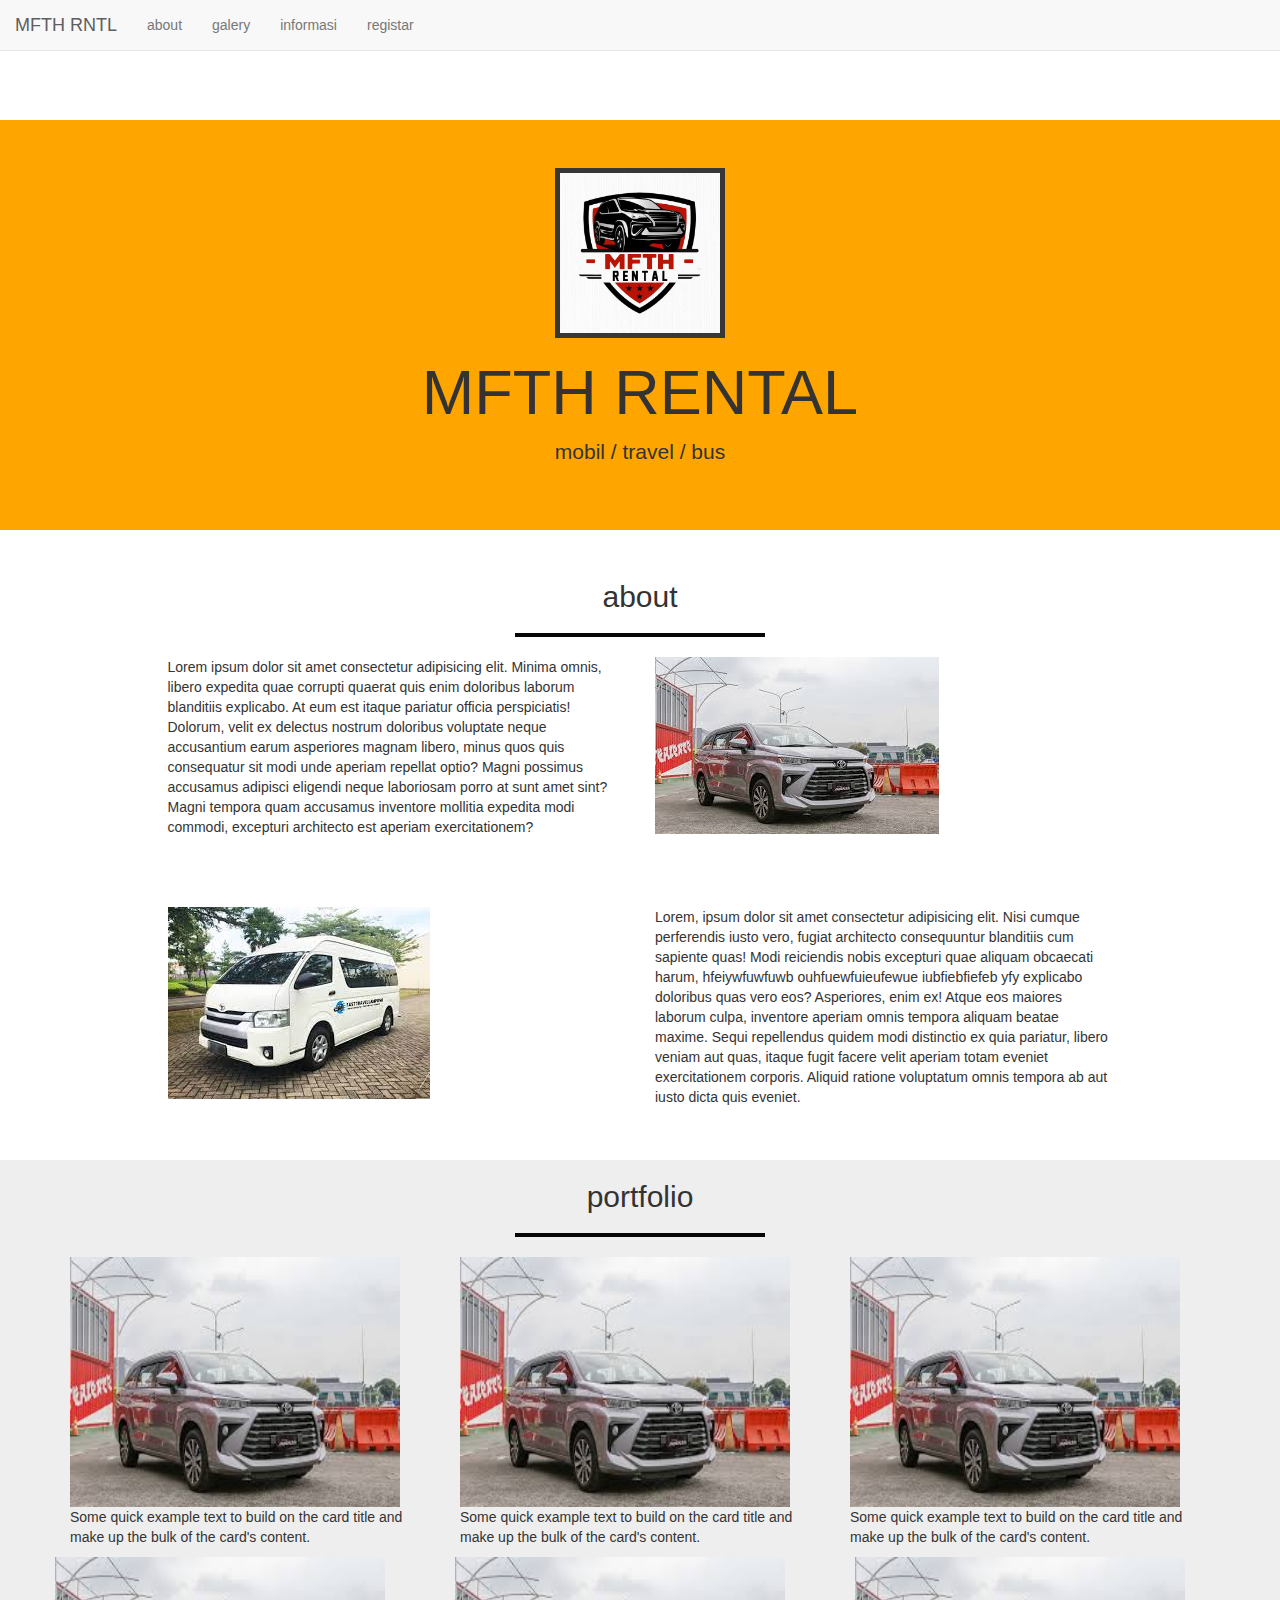
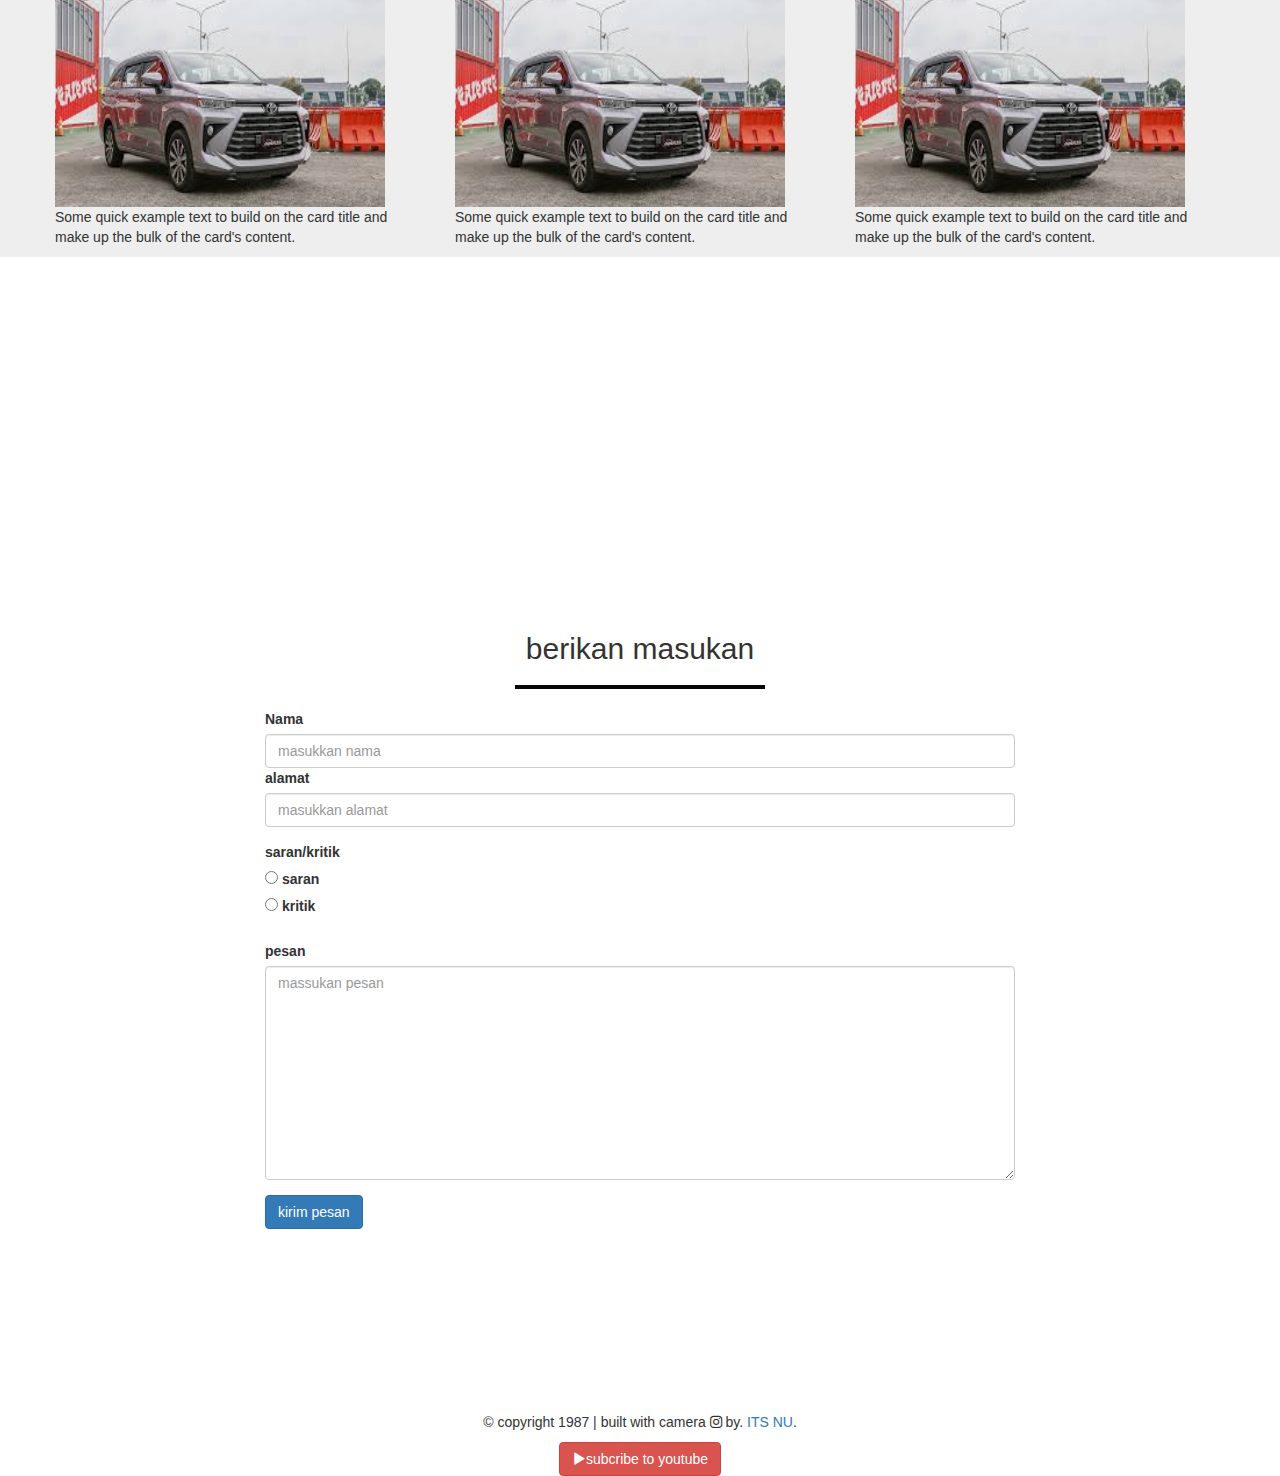
<file: 0027uts/index.html>
<!DOCTYPE html>
<html lang="en" id="home">
  <head>
    <meta charset="utf-8" />
    <meta http-equiv="X-UA-Compatible" content="IE=edge" />
    <meta name="viewport" content="width=device-width, initial-scale=1" />
    <!-- The above 3 meta tags *must* come first in the head; any other head content must come *after* these tags -->
    <title>my porfolio</title>

    <!-- Bootstrap -->
    <link href="css/bootstrap.min.css" rel="stylesheet" />
    <link rel="stylesheet" href="fontawesome/css/all.css">
    <link rel="stylesheet" href="css/style.css" />

    <!-- HTML5 shim and Respond.js for IE8 support of HTML5 elements and media queries -->
    <!-- WARNING: Respond.js doesn't work if you view the page via file:// -->
    <!--[if lt IE 9]>
      <script src="https://oss.maxcdn.com/html5shiv/3.7.3/html5shiv.min.js"></script>
      <script src="https://oss.maxcdn.com/respond/1.4.2/respond.min.js"></script>
    <![endif]-->
  </head>
  <body>
    <!-- navbar -->
    <nav class="navbar navbar-default navbar-fixed-top"  >
      <div class="container-fluid">
        <div class="navbar-header">
        

          <a href="#home" class="navbar-brand page-scroll">MFTH RNTL</a>
        </div>

        <div class="collapse navbar-collapse" id="bs-example-navbar-collapse-1">
          <ul class="nav navbar-nav navbar-rigt  " >
            <li><a href="#about" >about</a></li>
            <li><a href="#galery">galery</a></li>
            <li><a href="informasi.html" class="page scrol">informasi</a></li>
            <li><a href="menu.html">registar</a></li>
          </ul>
        </div>
      </div>
    </nav>
    <!-- akhir navbar -->
   

    <!-- jumbotron -->

    <div class="jumbotron text-center">
      <img src="img/logo.jpeg" />
      <h1>MFTH RENTAL</h1>
      <p> mobil / travel / bus</p>
    </div>
    <!-- akhir jumbotron-->
    
    <!-- about -->
    <section class="about" id="about">
      <div class="container">
        <div class="row">
          <div class="col-sm-12">
            <h2 class="text-center">about</h2>
            <hr />
          </div>
        </div>
        <div class="row">
          <div class="col-sm-5 col-sm-offset-1">
            <p>
              Lorem ipsum dolor sit amet consectetur adipisicing elit. Minima omnis, libero expedita quae corrupti quaerat quis enim doloribus laborum blanditiis explicabo. At eum est itaque pariatur officia perspiciatis! Dolorum, velit ex delectus nostrum doloribus voluptate neque accusantium earum asperiores magnam libero, minus quos quis consequatur sit modi unde aperiam repellat optio? Magni possimus accusamus adipisci eligendi neque laboriosam porro at sunt amet sint? Magni tempora quam accusamus inventore mollitia expedita modi commodi, excepturi architecto est aperiam  exercitationem?
            </p>
          </div>
          <div class="col-sm-5">
            <img src="img/av.jpg" alt="">
          </div>
        </div>
        <br>
        <br>
        <br>
        <div class="row">
          <div class="col-sm-5 col-sm-offset-1">
           <img src="img/tr.jpg" alt="">
          </div>
          <div class="col-sm-5">
            <p>
              Lorem, ipsum dolor sit amet consectetur adipisicing elit. Nisi cumque perferendis iusto vero, fugiat architecto consequuntur blanditiis cum sapiente quas! Modi reiciendis nobis excepturi quae aliquam obcaecati harum, hfeiywfuwfuwb ouhfuewfuieufewue iubfiebfiefeb yfy explicabo doloribus quas vero eos? Asperiores, enim ex! Atque eos maiores laborum culpa, inventore aperiam omnis tempora aliquam beatae maxime. Sequi repellendus quidem modi distinctio ex quia pariatur, libero veniam aut quas, itaque fugit facere velit aperiam totam eveniet exercitationem corporis. Aliquid ratione voluptatum omnis tempora ab aut iusto dicta quis eveniet. 
            </p>
          </div>
        </div>
      </div>
    </section>
    <!-- akhir about -->

    <!-- portfolio -->
    <section class="portfolio" id="galery">
      <div class="container">
        <div class="row">
          <div class="col-sm-12 text-center">
            <h2>portfolio</h2>
            <hr />
          </div>
        </div>

        <div class="row">
          <div class="col-sm-4">
            <div class="card">
              <img src="img/av.jpg" class="card-img-top" alt="..." />
              <div class="card-body">
                <p class="card-text">
                  Some quick example text to build on the card title and make up
                  the bulk of the card's content.
                </p>
              </div>
            </div>
          </div>
          <div class="col-sm-4">
            <div class="card">
              <img src="img/av.jpg" class="card-img-top" alt="..." />
              <div class="card-body">
                <p class="card-text">
                  Some quick example text to build on the card title and make up
                  the bulk of the card's content.
                </p>
              </div>
            </div>
          </div>
          <div class="col-sm-4">
            <div class="card">
              <img src="img/av.jpg" class="card-img-top" alt="..." />
              <div class="card-body">
                <p class="card-text">
                  Some quick example text to build on the card title and make up
                  the bulk of the card's content.
                </p>
              </div>
            </div>
          </div>
          <div class="row">
            <div class="col-sm-4">
              <div class="card">
                <img src="img/av.jpg" class="card-img-top" alt="..." />
                <div class="card-body">
                  <p class="card-text">
                    Some quick example text to build on the card title and make up
                    the bulk of the card's content.
                  </p>
                </div>
              </div>
            </div>
            <div class="col-sm-4">
              <div class="card">
                <img src="img/av.jpg" class="card-img-top" alt="..." />
                <div class="card-body">
                  <p class="card-text">
                    Some quick example text to build on the card title and make up
                    the bulk of the card's content.
                  </p>
                </div>
              </div>
            </div>
            <div class="col-sm-4">
              <div class="card">
                <img src="img/av.jpg" class="card-img-top" alt="..." />
                <div class="card-body">
                  <p class="card-text">
                    Some quick example text to build on the card title and make up
                    the bulk of the card's content.
                  </p>
                </div>
              </div>
            </div>
        </div>
      </div>
    </section>
    <!-- akhir portfolio -->
    <iframe src="https://www.google.com/maps/embed?pb=!1m18!1m12!1m3!1d63365.529918837005!2d109.53948646022572!3d-6.968490966730982!2m3!1f0!2f0!3f0!3m2!1i1024!2i768!4f13.1!3m3!1m2!1s0x2e7020889509cd6d%3A0x4027a76e352f690!2sKec.%20Bojong%2C%20Kabupaten%20Pekalongan%2C%20Jawa%20Tengah!5e0!3m2!1sid!2sid!4v1699713993831!5m2!1sid!2sid" width="1000" height="350" style="border:0; margin-left: 160px; padding-top: 30px;" allowfullscreen="" loading="lazy" referrerpolicy="no-referrer-when-downgrade"></iframe>
    <!-- contact -->
    <section class="contact" id="contact">
      <div class="container">
        <div class="row">
          <div class="col-sm-12 text-center">
            <h2>berikan masukan</h2>
            <hr />
          </div>
        </div>

        <div class="row">
          <div class="col-sm-8 col-sm-offset-2">
            <form>
              <div class="form-group">
                <label for="nama">Nama</label>
                <input
                  type="text"
                  id="nama"
                  class="form-control"
                  placeholder="masukkan nama"
                />
                <div class="form-group">
                  <label for="nama">alamat</label>
                  <input
                    type="text"
                    id="nama"
                    class="form-control"
                    placeholder="masukkan alamat"
                  />
              </div>
              <label for="nama">saran/kritik</label>
              <div class="form-check form-check-inline">
                <input class="form-check-input" type="radio" name="Gender" id="idl" value="l">
                <label class="form-check-label" for="inlineRadio1">saran</label>
              </div>
              <div class="form-check form-check-inline">
                <input class="form-check-input" type="radio" name="Gender" id="idp" value="p">
                <label class="form-check-label" for="inlineRadio2">kritik</label>
              </div> <br>

              <div class="form-group">
                <label for="pesan">pesan</label>
                <textarea
                  class="form-control"
                  rows="10"
                  placeholder="massukan pesan"
                ></textarea>
              </div>
              <button type="submit" class="btn btn-primary">kirim pesan</button>
            </form>
          </div>
        </div>
      </div>
    </section>
    <!-- akhir contact -->
    

    <!-- footer -->
    <footer>
      <div class="container text-center">
        <div class="row">
          <div class="col-sm-12">
            <p>
              &copy; copyright 1987 | built with camera
              <i class="fa-brands fa-instagram"></i> by.
              <a  href="http://instagram.com/itsnupekalongan">ITS NU</a>.
            </p>
          </div>
        </div>
        <div class="row">
          <div class="col-sm-12">
            <a href="http://youtube.com/ITS NU Pekalongan" class="btn btn-danger"
              ><i class="glyphicon glyphicon-play"></i>subcribe to youtube </a
            >

            
          </div>
        </div>
      </div>
    </footer>
    <!-- akhir footer-->

    <!-- jQuery (necessary for Bootstrap's JavaScript plugins) -->
    <script src="js/jquery-3.5.1.min.js"></script>
    <!-- Include all compiled plugins (below), or include individual files as needed -->
    <script src="js/bootstrap.min.js"></script>

    <script src="js/script.js"></script>
  </body>
</html>
</file>
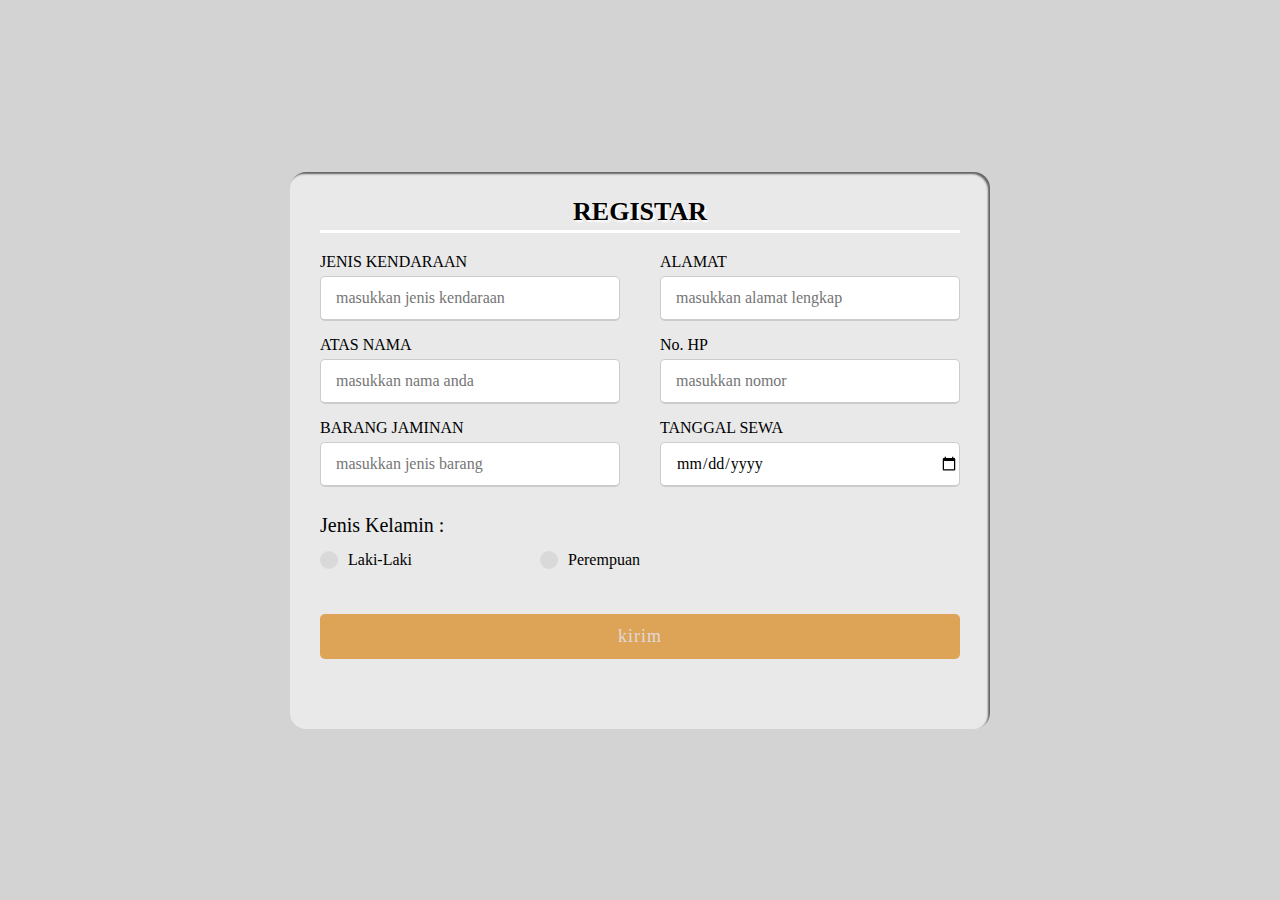
<file: 0027uts/menu.html>
<!DOCTYPE html>
<html lang="en">
  <head>
    <meta charset="UTF-8" />
    <meta name="viewport" content="width=device-width, initial-scale=1.0" />
    <title>WEB Programming | Sign Up</title>
    <link rel="stylesheet" href="css/main2.css" />
  </head>
  <body>
    <div class="container">
      <div class="title">REGISTAR</div>
      <form action="#">
        <div class="user-details">
          <div class="input-box">
            <span class="details">JENIS KENDARAAN</span>
            <input
              type="text"
              placeholder="masukkan jenis kendaraan"
              required
            />
          </div>
          <div class="input-box">
            <span class="details">ALAMAT </span>
            <input type="text" placeholder="masukkan alamat lengkap" required />
          </div>
          <div class="input-box">
            <span class="details">ATAS NAMA</span>
            <input type="text" placeholder="masukkan nama anda" required />
          </div>
          <div class="input-box">
            <span class="details">No. HP</span>
            <input type="text" placeholder="masukkan nomor" required />
          </div>
          <div class="input-box">
            <span class="details">BARANG JAMINAN</span>
            <input type="text" placeholder="masukkan jenis barang" required />
          </div>
          <div class="input-box">
            <span class="details">TANGGAL SEWA</span>
            <input type="date" placeholder="tanggal sewa" required />
          </div>
        </div>
        <div class="gender-detail">
          <input type="radio" name="Gender" id="dot-1" />
          <input type="radio" name="Gender" id="dot-2" />
          <span class="gender-title">Jenis Kelamin :</span>
          <div class="category">
            <label for="dot-1">
              <span class="dot one"></span>
              <span class="gender">Laki-Laki</span>
            </label>
            <label for="dot-2">
              <span class="dot two"></span>
              <span class="gender">Perempuan</span>
            </label>
          </div>
        </div>
        <div class="button">
          <input type="submit" value="kirim" />
        </div>
      </form>
    </div>
  </body>
</html>
</file>
<file: 0027uts/css/style.css>
html {
  position: relative;
}

body {
  margin-top: 120px;
}

.jumbotron {
  background-color: orange;
}

.jumbotron img {
  widows: 50px;
  border: 5px solid rgb(55, 55, 56);
  width: 170px;
  height: 170px;
}

hr {
  width: 250px;
  border-top: 4px solid #070707;
}

section {
  min-height: 600px;
}

.portfolio {
  background-color: #eee;
}

.contact {
  min-height: 800px;
}

.portfolio .row img {
  width: 330px;
  height: 250px;
}
</file>
<file: 0027uts/css/main2.css>
* {
  margin: 0;
  padding: 0;
  box-sizing: border-box;
  font-family: "Times New Roman", sans-serif;
}

body {
  display: flex;
  height: 100vh;
  justify-content: center;
  align-items: center;
  padding: 10px;
  background-color: rgb(211, 211, 211);
}

.container {
  max-width: 700px;
  width: 100%;
  background: rgba(255, 255, 255, 0.5);
  padding: 25px 30px;
  border-radius: 1rem;
  box-shadow: inset -2px 2px 2px rgb(100, 96, 96);
}

.container .title {
  font-size: 26px;
  font-weight: 600;
  position: relative;
  text-align: center;
  color: black;
  padding-bottom: 6px;
  text-shadow: 2px 2px 2px white;
}

.container .title::before {
  content: "";
  position: absolute;
  left: 0;
  bottom: 0;
  height: 3px;
  width: 640px;
  background: white;
}

.container form .user-details {
  display: flex;
  flex-wrap: wrap;
  justify-content: space-between;
  margin: 20px 0 12px 0;
}

form .user-details .input-box {
  margin-bottom: 15px;
  width: calc(100% / 2 - 20px);
  color: black;
}

.user-details .input-box .details {
  display: block;
  font-weight: 500;
  margin-bottom: 5px;
}

.user-details .input-box input {
  height: 45px;
  width: 100%;
  outline: none;
  border-radius: 5px;
  border: 1px solid #ccc;
  padding-left: 15px;
  font-size: 16px;
  border-bottom-width: 2px;
  transition: all 0.3s ease;
}

.user-details .input-box input:focus,
.user-details .input-box input:valid {
  border-color: #9b59b6;
}

form .gender-detail .gender-title {
  font-size: 20px;
  font-weight: 500;
  color: black;
}

form .gender-detail .category {
  display: flex;
  width: 50%;
  margin: 14px 0;
  justify-content: space-between;
  color: black;
}

.gender-detail .category label {
  display: flex;
  align-items: center;
}

.gender-detail .category .dot {
  height: 18px;
  width: 18px;
  background: #d9d9d9;
  border-radius: 50%;
  margin-right: 10px;
  border: 5px solid transparent;
  transition: all 0.3s ease;
}

#dot-1:checked ~ .category label .one,
#dot-2:checked ~ .category label .two {
  background-color: #d9d9d9;
  background: rgb(39, 39, 184);
}
form input[type="radio"] {
  display: none;
}

form .button {
  height: 45px;
  margin: 45px 0;
}

form .button input {
  height: 100%;
  width: 100%;
  outline: none;
  color: rgb(224, 217, 217);
  border: none;
  font-size: 18px;
  font-weight: 500;
  border-radius: 5px;
  letter-spacing: 1px;
  background: rgb(221, 163, 87);
}

form .button input:hover {
  background: rgb(245, 84, 35);
  color: white;
}

@media (max-width: 584px) {
  .container {
    max-width: 100%;
  }
  form .user-details .input-box {
    margin-bottom: 15px;
    width: 100%;
  }
  form .gender-detail .category {
    width: 100%;
  }
  .container form .user-details {
    max-height: 300px;
    overflow-y: scroll;
  }
  .user-details::-webkit-scrollbar {
    width: 0;
  }
}
</file>
